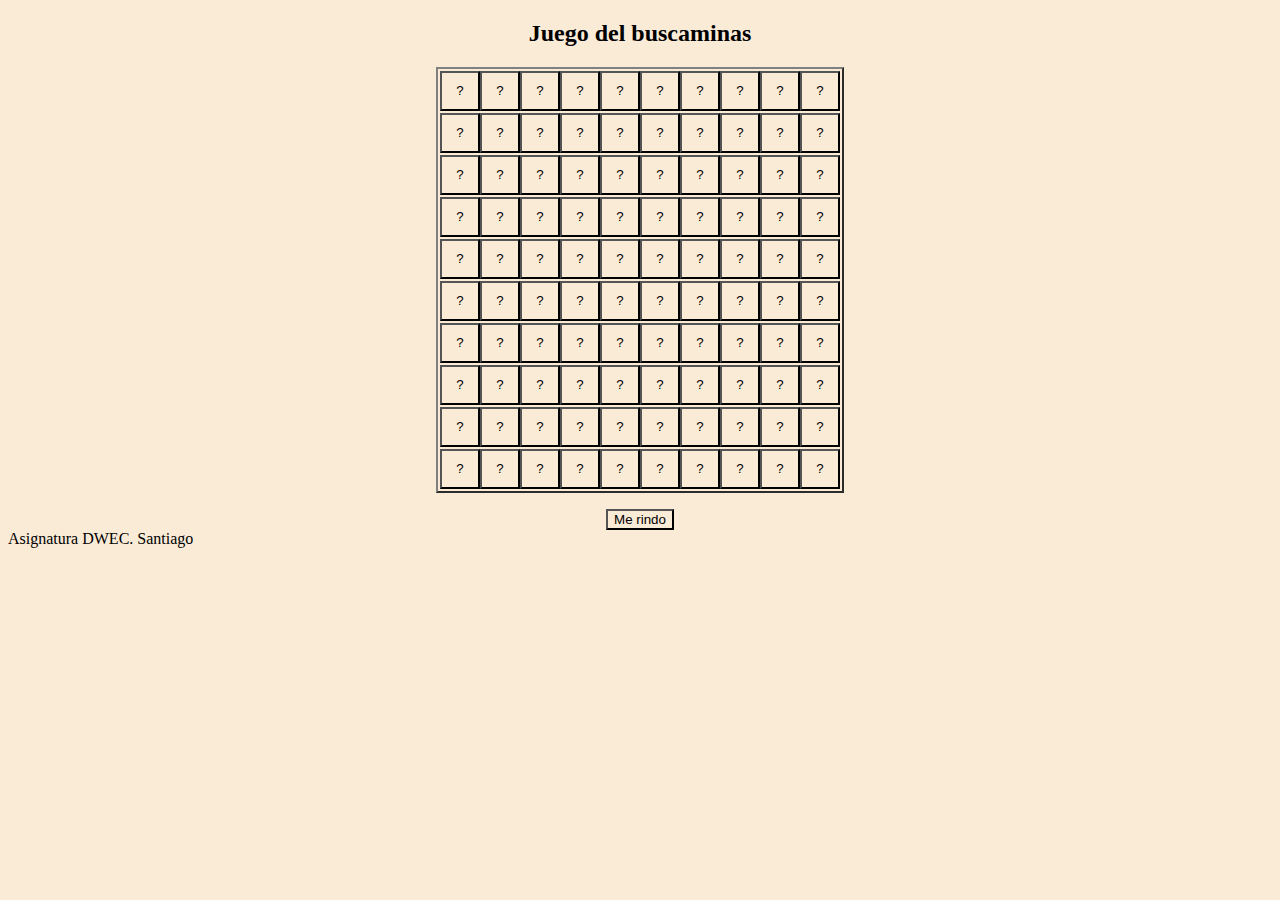
<file: 2ºDAW/DWEC-0612/buscaminas/index.html>
<!DOCTYPE html>
<html lang="en">
<head>
    <meta charset="UTF-8">
    <meta http-equiv="X-UA-Compatible" content="IE=edge">
    <meta name="viewport" content="width=device-width, initial-scale=1.0">
    <title>Document</title>
    <link rel="stylesheet" href="css/estilos.css" />
</head>

<body>
    <h2>Juego del buscaminas</h2>
    <script src="js/buscaminas.js"></script>
    <p id="contador"></p><center>
    <button onclick="voltear_tablero()">Me rindo</button></center>
    <footer>Asignatura DWEC. Santiago</footer>
</body>
</html>
</file>
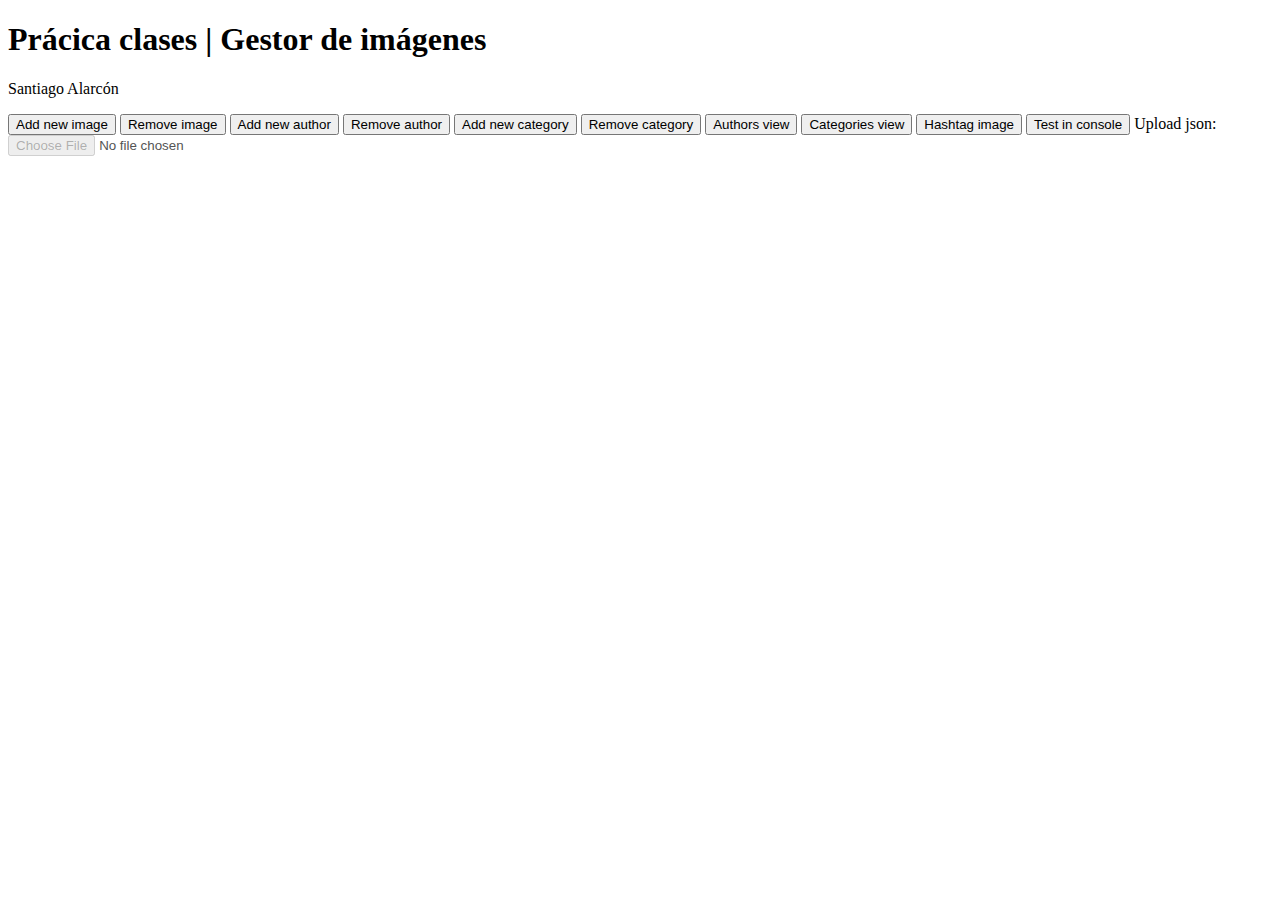
<file: 2ºDAW/DWEC-0612/practica-clases-galeria/index.html>
<!DOCTYPE html>
<html lang="en">
<head>
    <meta charset="UTF-8">
    <meta http-equiv="X-UA-Compatible" content="IE=edge">
    <meta name="viewport" content="width=device-width, initial-scale=1.0">
    <title>PRÁCTICA CLASES GALERÍA</title>
    <!-- bootstrap -->
    <link href="https://cdn.jsdelivr.net/npm/bootstrap@5.0.2/dist/css/bootstrap.min.css" rel="stylesheet" integrity="sha384-EVSTQN3/azprG1Anm3QDgpJLIm9Nao0Yz1ztcQTwFspd3yD65VohhpuuCOmLASjC" crossorigin="anonymous">
    <!-- css style-->
    <link rel="stylesheet" href="estilorapido.css">
    <!-- data structure -->
    <script src="data-structure.js"></script>
    <!-- tests and objects -->
    <script src="tests-and-objects.js"></script>
</head>
<body>
    <!-- Page tittle -->
    <h1>Prácica clases | Gestor de imágenes </h1>
    <p> Santiago Alarcón </p>
    <!-- Gallery tittle-->
    <!-- Buttons for funcionalities -->
    <button type = "button" class = "btn btn-primary m-1" onclick="add_image()">Add new image</button>
    <button type = "button" class = "btn btn-primary m-1" onclick="delete_image()">Remove image</button>
    <button type = "button" class = "btn btn-primary m-1" onclick="add_author()">Add new author</button>
    <button type = "button" class = "btn btn-primary m-1" onclick="delete_author()">Remove author</button>
    <button type = "button" class = "btn btn-primary m-1" onclick="add_category()">Add new category</button>
    <button type = "button" class = "btn btn-primary m-1" onclick="delete_category()">Remove category</button>
    <button type = "button" class = "btn btn-info m-1" onclick="authors_view()">Authors view</button>
    <button type = "button" class = "btn btn-info m-1" onclick="categories_view()">Categories view</button>
    <button type = "button" class = "btn btn-info m-1" onclick="link_image_category()">Hashtag image</button>
    <button type = "button" class = "btn btn-warning m-1" onclick="test_console()">Test in console</button>

    <!--Managed by save-and-retrieve-json.js-->
    <label>Upload json:</label>
    <input type="file" id="myFile" disabled="true">
    <!-- Gallery -->
    <!-- max_elements = 50 -->   
    <script src="gallery.js"></script>
    <!-- Functionality-->
    <script src="buttons-functionality.js"></script>
    <!-- Save to json functionality -->
    <script src="save-and-retrieve-json.js"></script>
    <!-- bootstrap -->
    <link href="https://cdn.jsdelivr.net/npm/bootstrap@5.0.2/dist/css/bootstrap.min.css" rel="stylesheet" integrity="sha384-EVSTQN3/azprG1Anm3QDgpJLIm9Nao0Yz1ztcQTwFspd3yD65VohhpuuCOmLASjC" crossorigin="anonymous">
</body>
</html>
</file>
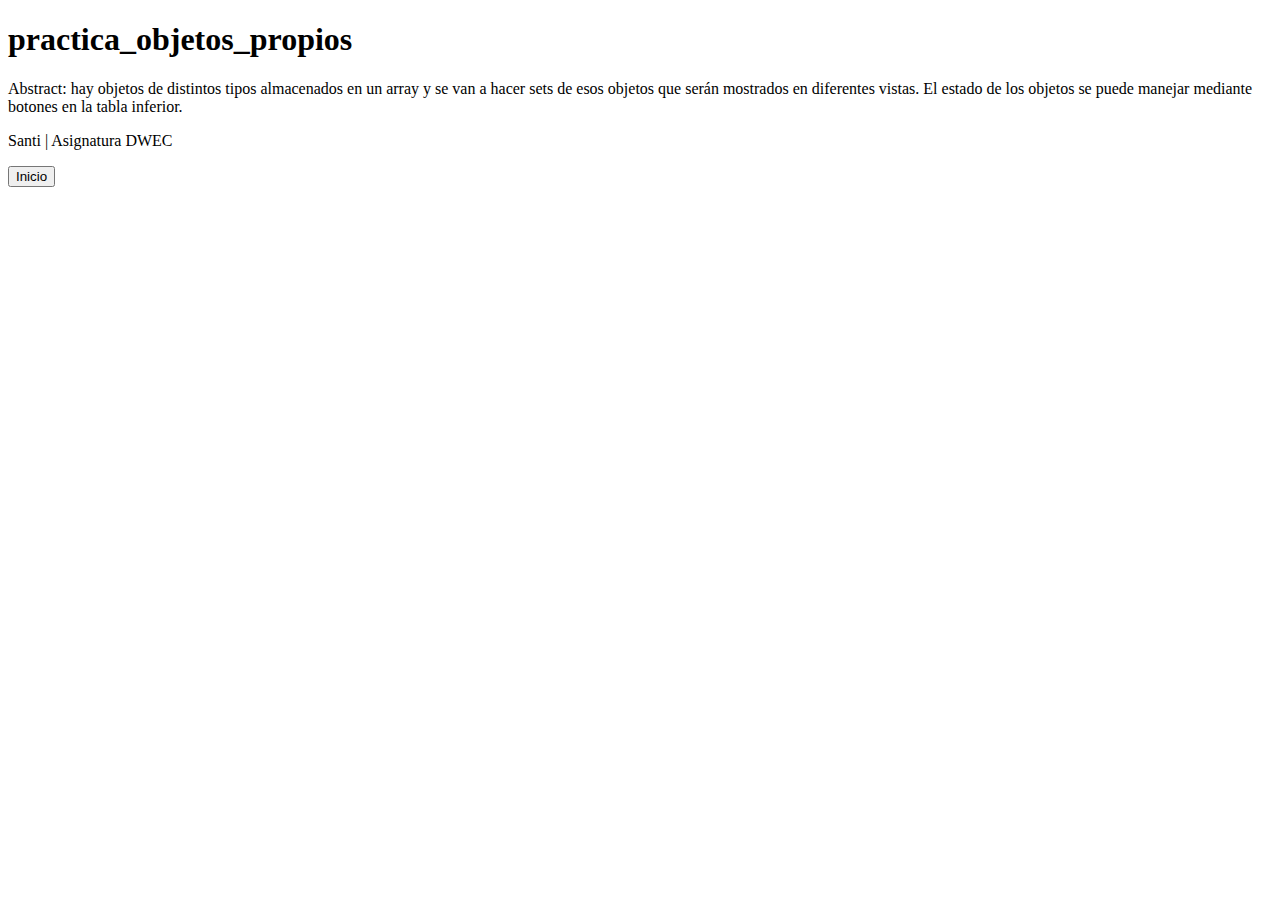
<file: 2ºDAW/DWEC-0612/seleccion-futbol/index.html>
<!DOCTYPE html>
<html lang="en">
  <head>
    <meta charset="UTF-8" />
    <meta http-equiv="X-UA-Compatible" content="IE=edge" />
    <meta name="viewport" content="width=device-width, initial-scale=1.0" />
    <title>Document</title>
    <script src="js/seleccion.js"></script>
  </head>
  <body>
    <!-- Presentación -->
    <h1>practica_objetos_propios</h1>
    <p>
      Abstract: hay objetos de distintos tipos almacenados en un array y se van
      a hacer sets de esos objetos que serán mostrados en diferentes vistas. El estado
      de los objetos se puede manejar mediante botones en la tabla inferior.
    </p>
    <p>Santi | Asignatura DWEC</p>
    <!-- Pruebas 
    <button id="boton_ejemplo" onclick="mostrar()">Ejemplo</button>
    <br />
    <br />
    <button id="boton_volver" onClick="borrar()" style="visibility: hidden">
      Volver
    </button>
    -->

    <button id="boton_convocar" onclick="cargar_db()">Inicio</button>
    <button id="boton_volver" onClick="volver()" style="visibility: hidden">
      Volver
    </button>
<!-- quien viaja , Concentrar al azar, Equipo tecnico para partidos, Fisioterapia -->
    <button id="boton_concentrar_azar" onClick="concentrar_azar()" style="visibility: hidden">
      Concentrar al azar
    </button>
    <button id="boton_11_ganador_azar" onClick="jugar_11()" style="visibility: hidden">
      11 jugador·s al azar
    </button>
    <button id="boton_jugadors_que_necesitan_masaje" onClick="fisioterapia()" style="visibility: hidden">
      Fisioterapia
    </button>
    <button id="boton_equipo_tecnico" onClick="vista_equipo_tecnico()" style="visibility: hidden">
      Equipo técnico para partidos
    </button>
    <button id="boton_quien_viaja" onClick="vista_viajeros()" style="visibility: hidden">
      ¿quién viaja?
    </button>

    <h2 id="titulo_vista"></h2>
    <div id="vista"></div>

    <br>
    <br>
  

  </body>
</html>
</file>
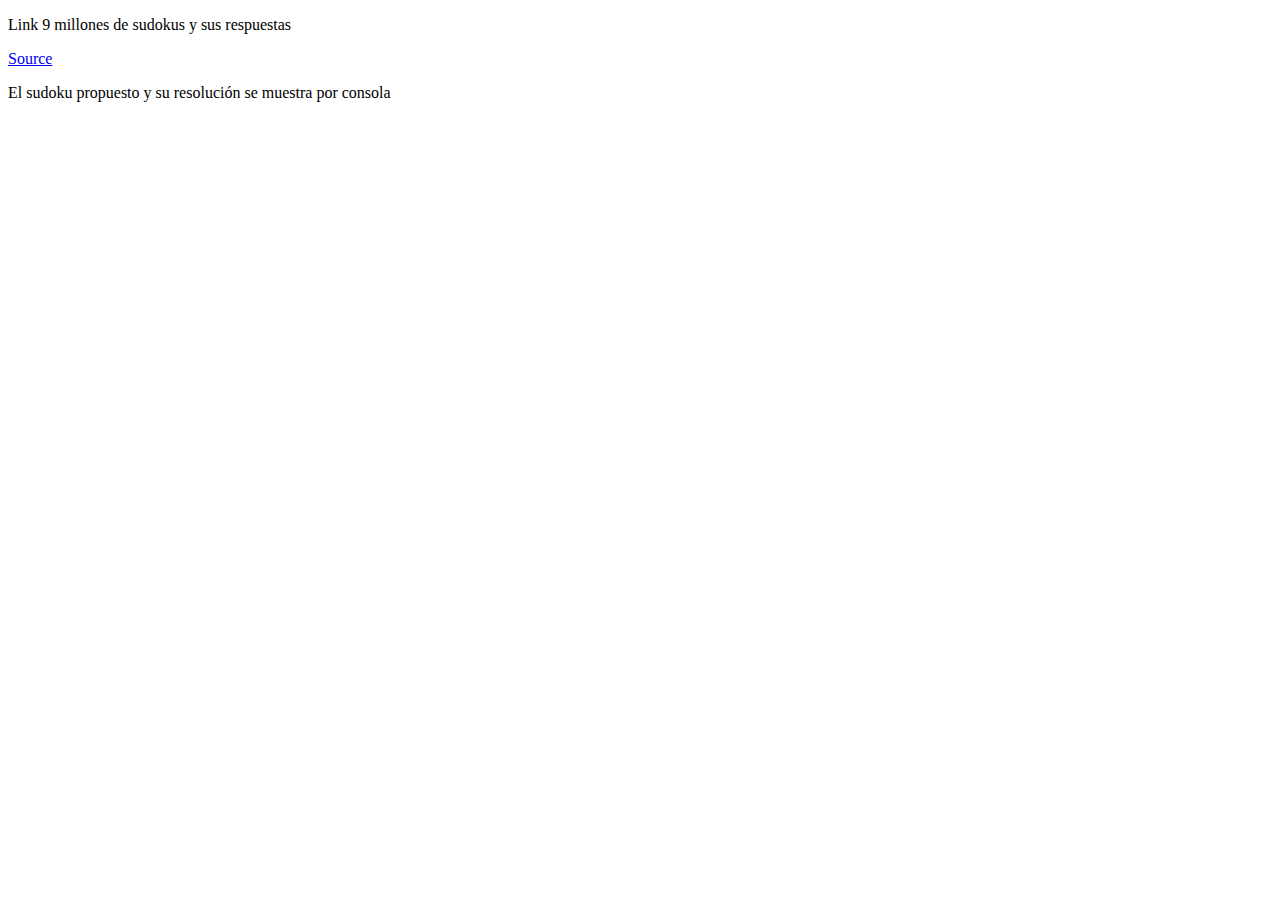
<file: 2ºDAW/DWEC-0612/sudoku/sudoku.html>
<!DOCTYPE html>
<html lang="en">
  <head>
    <meta charset="UTF-8" />
    <meta http-equiv="X-UA-Compatible" content="IE=edge" />
    <meta name="viewport" content="width=device-width, initial-scale=1.0" />
    <title>Document</title>
  </head>
  <body>
    <p>Link 9 millones de sudokus y sus respuestas</p>
    <a href="https://www.kaggle.com/datasets/rohanrao/sudoku">Source</a>
    <br>
    <p>El sudoku propuesto y su resolución se muestra por consola</p>
    <script>
      //TODO formulario con forma de sudoku y botón de resolver (submit cuando avance en jquery)

      //SETUP DEL SUDOKU

      //Introduce aquí el sudoku por código
      let linea_sudoku =
        "301086504046521070500000001400800002080347900009050038004090200008734090007208103";

      //Pasa el sudoku a forma matriz
      let matrizTablero = obtenerMatriz(linea_sudoku);

      //Mostrar por consola
      pintarMatriz(matrizTablero);

      //Añade las posibilidades (anotaciones para ir descartando números aquí como array)
      losCerosSonPosibilidades(matrizTablero);

      //disposición en bloques
      let bloque1 = obtenerArrayBloqueDesdeIndice(0, 0);
      let bloque2 = obtenerArrayBloqueDesdeIndice(0, 3);
      let bloque3 = obtenerArrayBloqueDesdeIndice(0, 6);
      let bloque4 = obtenerArrayBloqueDesdeIndice(3, 0);
      let bloque5 = obtenerArrayBloqueDesdeIndice(3, 3);
      let bloque6 = obtenerArrayBloqueDesdeIndice(3, 6);
      let bloque7 = obtenerArrayBloqueDesdeIndice(6, 0);
      let bloque8 = obtenerArrayBloqueDesdeIndice(6, 3);
      let bloque9 = obtenerArrayBloqueDesdeIndice(6, 6);

      let banderGanar = false;

      //RESOLUCIÓN DEL SUDOKU

      //Ir casilla por casilla eliminando posibilidades en base a los 3 criterios (columna, fila, bloque)
      while (true) {
        for (let i = 0; i < 9; i++) {
          for (let j = 0; j < 9; j++) {
            //RESUELVE SOLO SI la casilla tiene posibilidades.
            if (Array.isArray(matrizTablero[i][j])) {
              //Paso de coordenadas por casilla para fila y columna
              compararConFila(i, j);
              compararConColumna(i, j);
              //Paso de coordenadas por bloque
              if (0 <= i && i <= 2 && 0 <= j && j <= 2) {
                compararConSuBloque(i, j, bloque1);
              } else if (0 <= i && i <= 2 && 3 <= j && j <= 5) {
                compararConSuBloque(i, j, bloque2);
              } else if (0 <= i && i <= 2 && 6 <= j && j <= 8) {
                compararConSuBloque(i, j, bloque3);
              } else if (3 <= i && i <= 5 && 0 <= j && j <= 2) {
                compararConSuBloque(i, j, bloque4);
              } else if (3 <= i && i <= 5 && 3 <= j && j <= 5) {
                compararConSuBloque(i, j, bloque5);
              } else if (3 <= i && i <= 5 && 6 <= j && j <= 8) {
                compararConSuBloque(i, j, bloque6);
              } else if (6 <= i && i <= 8 && 0 <= j && j <= 2) {
                compararConSuBloque(i, j, bloque7);
              } else if (6 <= i && i <= 8 && 3 <= j && j <= 5) {
                compararConSuBloque(i, j, bloque8);
              } else if (6 <= i && i <= 8 && 6 <= j && j <= 8) {
                compararConSuBloque(i, j, bloque9);
              }
              barrer(i, j);
            }
          }
        }

        //Vuelve a resolver cuando sea posible
        for (let i = 0; i < 9; i++) {
          for (let j = 0; j < 9; j++) {
            barrer(i, j);
          }
        }

        //Actualiza la info de cada bloque
        bloque1 = obtenerArrayBloqueDesdeIndice(0, 0);
        bloque2 = obtenerArrayBloqueDesdeIndice(0, 3);
        bloque3 = obtenerArrayBloqueDesdeIndice(0, 6);
        bloque4 = obtenerArrayBloqueDesdeIndice(3, 0);
        bloque5 = obtenerArrayBloqueDesdeIndice(3, 3);
        bloque6 = obtenerArrayBloqueDesdeIndice(3, 6);
        bloque7 = obtenerArrayBloqueDesdeIndice(6, 0);
        bloque8 = obtenerArrayBloqueDesdeIndice(6, 3);
        bloque9 = obtenerArrayBloqueDesdeIndice(6, 6);

        if (haGanado(matrizTablero)) {
          console.log("hurray, SUDOKU RESUELTO");
          pintarMatriz(matrizTablero);
          break;
        }
      } //fin del while bucle de resolución del sudoku

      //TODO mostrar el sudoku resuelto por html

      //Método para obtener el tablero en forma de matriz
      function obtenerMatriz(lineaSudoku) {
        let matrizSudoku = [];
        let arraySudoku = lineaSudoku.split("");
        console.log(arraySudoku);
        let p = 0;
        for (let n = 0; n < 9; n++) {
          matrizSudoku[n] = [];
          for (let o = 0; o < 9; o++) {
            matrizSudoku[n][o] = arraySudoku[p];
            p++;
          }
        }
        return matrizSudoku;
      }

      //Método para mostrar Matriz por consola
      function pintarMatriz(matrizSudoku) {
        let finDeLinea = "";
        for (let q = 0; q < 9; q++) {
          for (let r = 0; r < 9; r++) {
            finDeLinea += matrizSudoku[q][r] + "|";
            if (r == 2 || r == 5) {
              finDeLinea += "||||";
            }
          }
          console.log(finDeLinea);
          finDeLinea = "";
          if (q == 2 || q == 5) {
            console.log("-");
          }
        }
      }

      //devuelve un array con el contenido del bloque de los índices superior izquiero de cada bloque
      function obtenerArrayBloqueDesdeIndice(a, b) {
        let arrayBloque = [];
        for (let s = 0; s < 3; s++) {
          arrayBloque[s] = [];
          for (let t = 0; t < 3; t++) {
            arrayBloque[s][t] = matrizTablero[a + s][b + t];
          }
        }
        return arrayBloque;
      }

      //Método para mostrar bloque por pantalla (usado para pruebas)
      function pintarBloque(bloqueSudoku) {
        let finDeLinea = "";
        for (let q = 0; q < 3; q++) {
          for (let r = 0; r < 3; r++) {
            finDeLinea += bloqueSudoku[q][r] + "|";
          }
          console.log(finDeLinea);
          finDeLinea = "";
        }
      }

      //Añade en forma de array a cada casilla que haya un 0 las posibilidades restantes
      function losCerosSonPosibilidades(matrizOribinal) {
        for (let w = 0; w < 9; w++) {
          for (let x = 0; x < 9; x++) {
            if (matrizOribinal[w][x] == 0) {
              let posibilidades = [0, 1, 2, 3, 4, 5, 6, 7, 8, 9];
              matrizOribinal[w][x] = posibilidades;
            }
          }
        }
      }

      //Recibe unas coordenadas y compara con la fila
      function compararConFila(i, j) {
        //recorrer la fila y eliminar las posibilidades de esa casilla
        for (let v = 0; v < 9; v++) {
          if (Array.isArray(matrizTablero[i][v])) {
          } else {
            //elimino ese número de esa casilla
            for (let y = 0; y < matrizTablero[i][j].length; y++) {
              if (matrizTablero[i][j][y] == matrizTablero[i][v]) {
                matrizTablero[i][j][y] = 0;
              }
            }
          }
        }
      }

      //Recibe unas coordenadas y compara con la columna
      function compararConColumna(i, j) {
        //recorrer la columna y eliminar las posibilidades de esa casilla
        for (let v = 0; v < 9; v++) {
          if (Array.isArray(matrizTablero[v][j])) {
          } else {
            //elimino ese número de esa casilla
            for (let y = 0; y < matrizTablero[i][j].length; y++) {
              if (matrizTablero[i][j][y] == matrizTablero[v][j]) {
                matrizTablero[i][j][y] = 0;
              }
            }
          }
        }
      }
      //recibe unas coordenadas y compara con su bloque
      function compararConSuBloque(i, j, bloqueX) {
        for (let a = 0; a < 3; a++) {
          for (let z = 0; z < 3; z++) {
            if (Array.isArray(bloqueX[a][z])) {
            } else {
              for (let y = 0; y < matrizTablero[i][j].length; y++) {
                if (matrizTablero[i][j][y] == bloqueX[a][z]) {
                  matrizTablero[i][j][y] = 0;
                }
              }
            }
          }
        }
      }

      //si ya son todo 0 en una casilla por eliminación se resuelve la casilla
      function barrer(i, j) {
        let numeroNoCeros = 0;
        let valor = 0;
        for (let y = 0; y < matrizTablero[i][j].length; y++) {
          if (matrizTablero[i][j][y] != 0) {
            numeroNoCeros += 1;
            valor = matrizTablero[i][j][y];
          }
        }
        if (numeroNoCeros == 1) {
          matrizTablero[i][j] = valor;
        }
      }

      //Comprueba si el sudoku está resuelto
      function haGanado(matrizFinal) {
        let todoNoCompleto = 0;
        for (let q = 0; q < 9; q++) {
          for (let r = 0; r < 9; r++) {
            if (Array.isArray(matrizFinal[q][r])) {
              todoNoCompleto += 1;
            }
          }
        }
        if (todoNoCompleto == 0) {
          return true;
        }
        return false;
      }
    </script>
  </body>
</html>
</file>
<file: 2ºDAW/DWEC-0612/buscaminas/css/estilos.css>
*{
    background-color: antiquewhite;
}
h2, p{
    text-align: center;
    justify-content: center;
}
</file>
<file: 2ºDAW/DWEC-0612/practica-clases-galeria/estilorapido.css>
.img-fluid{
    max-width: 500px !important;
    max-height: 500px !important;
    border-color: black;
    border-radius: 10%;
    margin: 50px;
}
</file>
